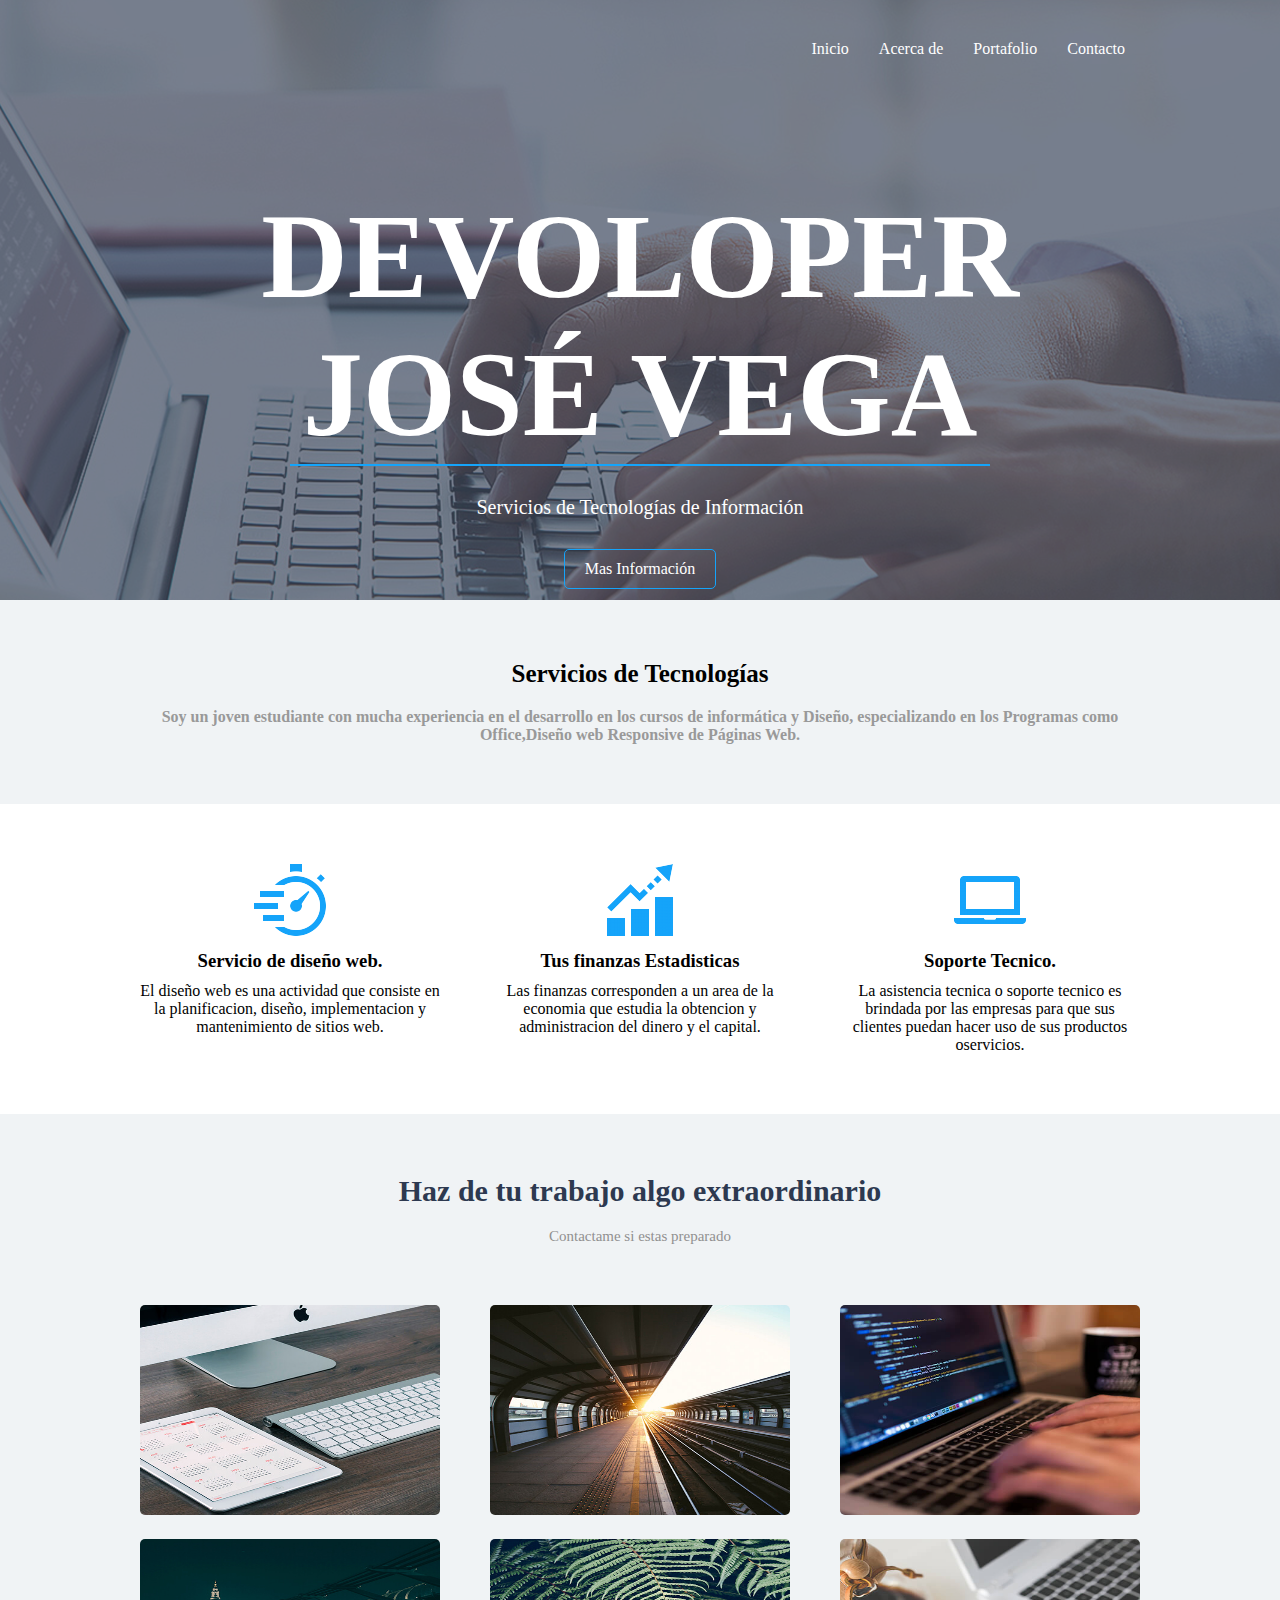
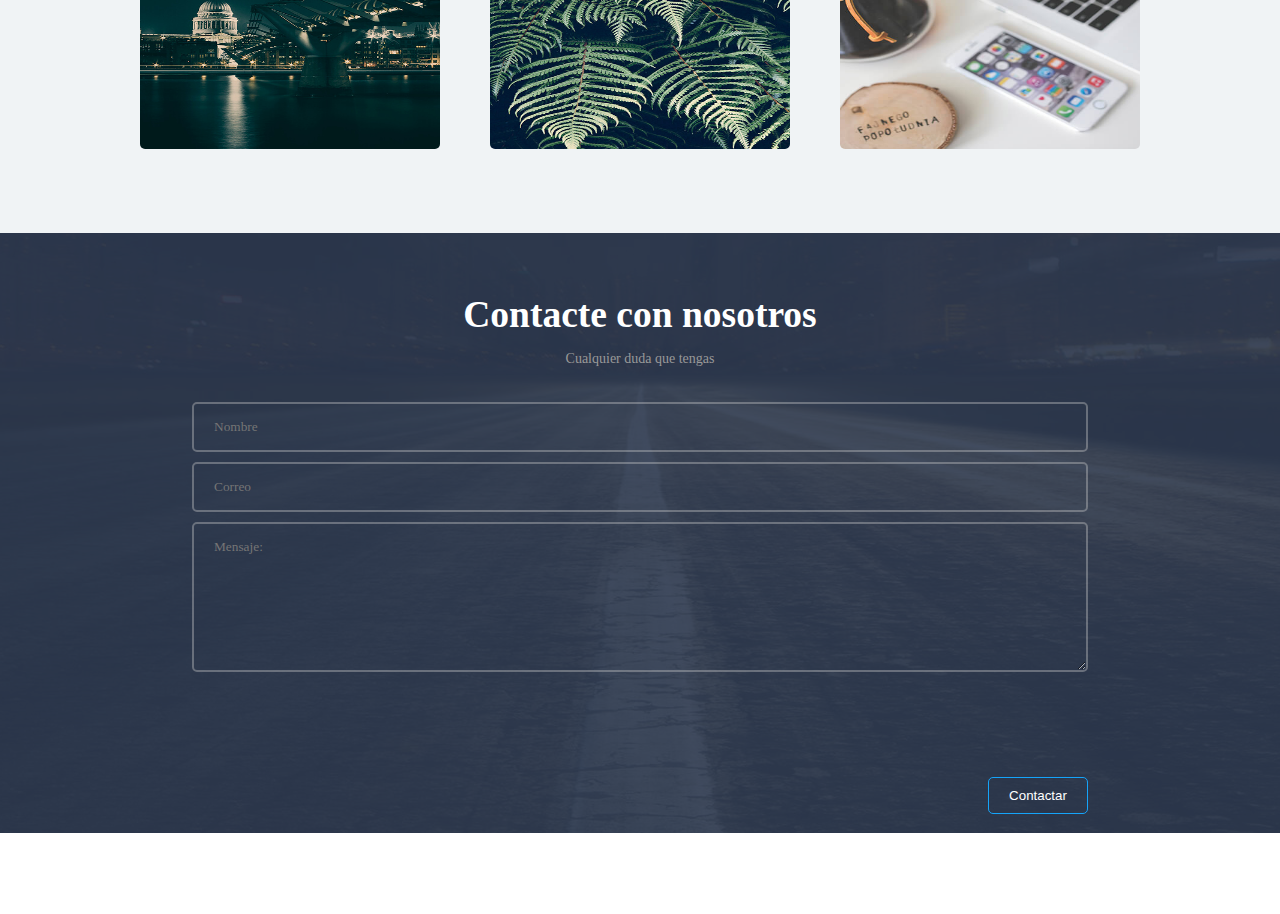
<file: index.html>
<!DOCTYPE html>
<html lang="en">
<head>
    <meta charset="UTF-8">
    <meta name="viewport" content="width-device-widht, initial-scale-1.0">
    <meta http-equiv="X-UA-Compatible" content="ie-edge">
    <title>José Vega | Especialista de Tecnologías</title>
    <link rel="stylesheet" href="css/estilos.css">
</head>
<body>
    <header>
        <div class="contenedor">
            <nav class="menu">
                <a href="index.html">Inicio</a>
                <a href="acerca.html">Acerca de</a>
                <a href="portafolio.html">Portafolio</a>
                <a href="contacto.html">Contacto</a>
            </nav>
            <div class="contenido-header">
                <h1 class="titulo-header">DEVOLOPER JOSÉ VEGA</h1>
                <span class="linea-header"></span>
                <h2 class="texto-header">
                Servicios de Tecnologías
                <span class="desaparecer">
                de Información
                </span></h2>
                <a href="" class="action-header">Mas Información</a>
            </div>
        </div>
    </header>
    <main>
        <section class="quienes">
            <div class="contenedor">
                <h3 class="quienes-titulo">Servicios de Tecnologías</h3>
                <p class="quienes-parrafo">
                Soy un joven estudiante con mucha experiencia en el desarrollo
                en los cursos de informática
                y Diseño, especializando en los Programas como 
                Office,Diseño web Responsive de Páginas Web.
            </p>
            </div>
        </section>
        <section class="quehacemos">
            <div class="contenedor">
                <div class="contenido-cajas">
                    <div class="tarjeta">
                        <img src="img/icono1.png" alt=""
                        class="imagen-tarjeta">
                        <div class="contenido-tarjeta">
                        <h3 class="titulo-tarjeta">Servicio de diseño web.</h3>
                        <p class="parrafo-tarjeta">
                        El diseño web es una actividad que consiste en la planificacion, diseño, implementacion y mantenimiento de sitios web.
                        </p>
                    </div>
                </div>
                <div class="tarjeta">
                    <img src="img/icono2.png" alt="" class="imagen-tarjeta">
                    <div class="contenido-tarjeta">
                        <h3 class="titulo-tarjeta">
                        Tus finanzas Estadisticas</h3>
                        <p class="parrafo-tarjeta">
                        Las finanzas corresponden a un area de la economia que estudia la obtencion y administracion del dinero y el capital.
                        </p>
                    </div>
                </div>
                <div class="tarjeta">
                        <img src="img/icono3.png" alt="" class="imagen-tarjeta">
                        <div class="contenido-tarjeta">
                            <h3 class="titulo-tarjeta">
                            Soporte Tecnico.</h3>
                            <p class="parrafo-tarjeta">
                            La asistencia tecnica o soporte tecnico es brindada por las empresas para que sus clientes puedan hacer uso de sus productos oservicios.
                            </p>
                        </div>
                    </div>
                </div>
            </div>
        </section>
        <section class="portafolio">
            <div class="contenedor">
                <div class="portafolio-textos">
                    <h2>Haz de tu trabajo algo extraordinario</h2>
                    <p>Contactame si estas preparado</p>
                </div>
                <section class="galeria">
                    <div class="fotos">
                        <img src="img/1.jpg" alt="">
                    </div>
                    <div class="fotos">
                        <img src="img/2.jpg" alt="">
                    </div>
                    <div class="fotos">
                        <img src="img/3.jpg" alt="">
                    </div>
                    <div class="fotos">
                        <img src="img/4.jpg" alt="">
                    </div>
                    <div class="fotos">
                        <img src="img/5.jpg" alt="">
                    </div>
                    <div class="fotos">
                        <img src="img/6.jpg" alt="">
                    </div>
                </section>
            </div>
        </section>
    </main>
    <footer>
        <section class="contacto">
            <div class="contenido">
                <div class="footer-textos">
                    <h2>Contacte con nosotros</h2>
                    <p>Cualquier duda que tengas</p>
                </div>
                <form action="" class="formulario" method="POST">
                    <input type="text" placeholder="Nombre" id="nombre" name="nombre" required value="">
                    <input type="email" placeholder="Correo" id="correo" name="correo" required value="" class="email">
                    <textarea name="mensaje" id="mensaje" placeholder="Mensaje:"></textarea>
                   <div class="derecha">
                    <input class="boton derecha" type="submit" value="Contactar" name="submit">
                    </div>
                </form>
            </div>
        </section>
    </footer>
</body>
</html>
</file>
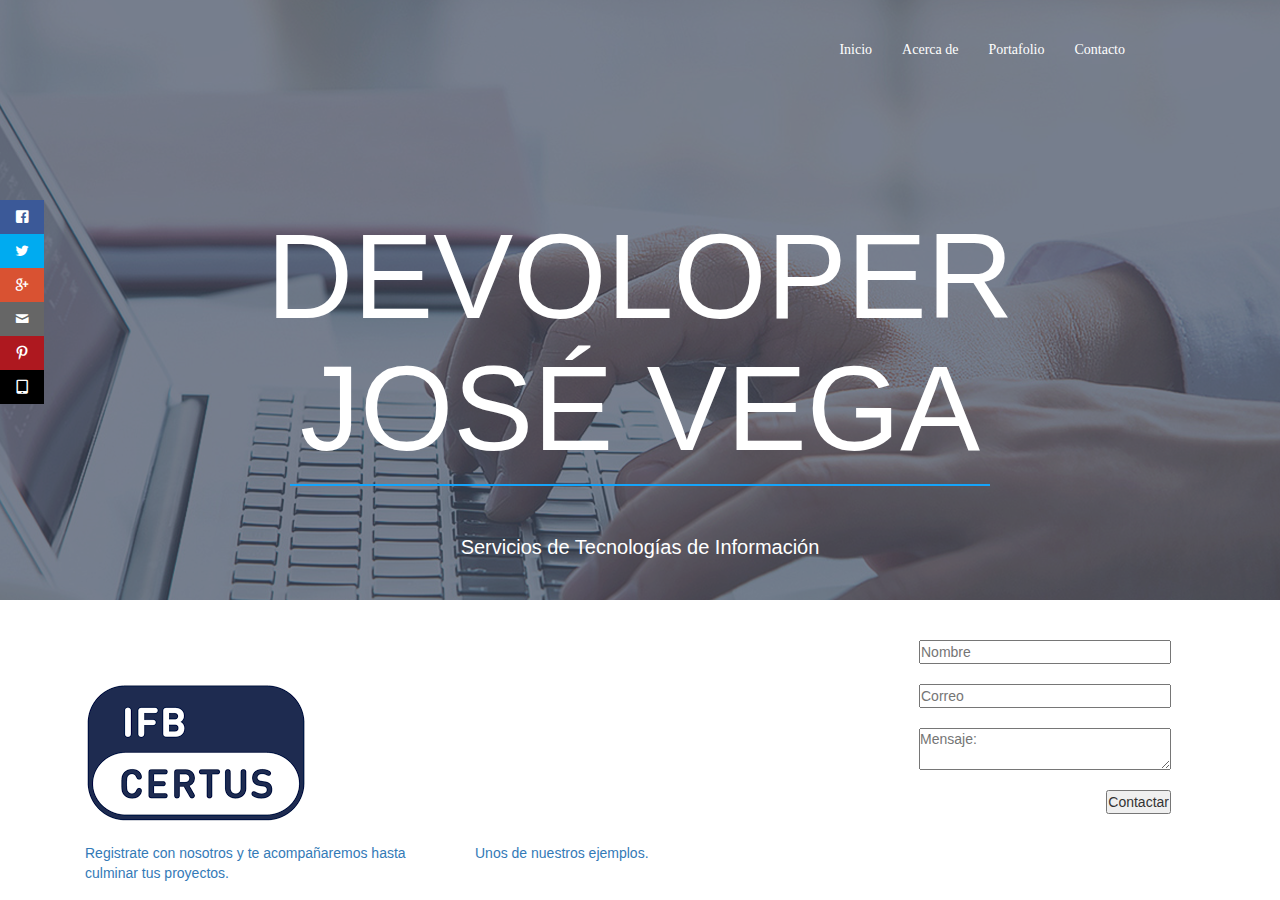
<file: contacto.html>
<!DOCTYPE html>
<html lang="en">
  <head>
    <meta charset="utf-8">
  <meta http-equiv="X-UA_Compatible" content="IE=edge">
  <meta name="viewport" content="width=device-width, initial-scale=1">
    <title>Contacto</title>
    <!-- Banner avisos publicitarios -->
    <link rel="stylesheet" href="css/EstilosRedesSociales.css">
    <link rel="stylesheet" href="css/fontsRedesSociales.css">
    <!--Estilos personalizados para el banner-->
    <link rel="stylesheet" href="css/estilos.css">
    <!-- Bootstrap -->
    <link href="css/bootstrap.css" rel="stylesheet">
  </head>
  <body>
    <header>
      <div class="contenedor">
          <nav class="menu">
              <a href="index.html">Inicio</a>
              <a href="acerca.html">Acerca de</a>
              <a href="portafolio.html">Portafolio</a>
              <a href="contacto.html">Contacto</a>
          </nav>
          <div class="contenido-header">
              <h1 class="titulo-header">DEVOLOPER JOSÉ VEGA</h1>
              <span class="linea-header"></span>
              <h2 class="texto-header"> Servicios de Tecnologías<span class="desaparecer"> de Información </span></h2>
          </div>
      </div>
  </header>
<div class="container">
<br>
<br>
<div class="social">
  <ul>
      <li><a href="#" target="_blank" class="icon-facebook"> </a></li>
        <li><a href="https://twitter.com/" target="_blank" class="icon-twitter"> </a></li>
        <li><a href="https://www.google.com.pe/?gfe_rd=cr&ei=TqocVrikN5aZmAH1wIHgCg" target="_blank" class="icon-google"> </a></li>
        <li><a href="mailto" class="icon-mail"> </a></li>
        <li><a href="https://www.falabella.com.pe/falabella-pe/" target="_blank" class="icon-pinterest"> </a></li>
      <li><a href="https://www.android.com/" target="_blank" class="icon-tablet"> </a></li>
    </ul>
</div>
<div class="container">
  <div class="row">
        <div class="col-sm-4">
          <div class="embed-responsive embed-responsive-16by9">
                  <img src="img/certus.png" alt="" class="imagen-tarjeta">
              </div>
                  <a href="#" target="_blank" title="ver PDF">Registrate con nosotros y te acompañaremos hasta culminar tus proyectos.</a>
        </div>
        <div class="col-sm-4">
          <div class="embed-responsive embed-responsive-16by9">
              <iframe width="560" height="315" src="https://www.youtube.com/embed/6lJzoE--hGE" frameborder="0" allowfullscreen></iframe>
          </div>
           <a href="https://www.youtube.com/watch?v=DRdrK-cxFWc" target="_blank" title="ver PDF">Unos de nuestros ejemplos.</a>
      </div>
        <div class="col-sm-4">
          <form action="" class="formulario" method="POST">
            <input type="text" placeholder="Nombre" id="nombre" name="nombre" required value=""><br>
            <input type="email" placeholder="Correo" id="correo" name="correo" required value="" class="email"><br>
            <textarea name="mensaje" id="mensaje" placeholder="Mensaje:"></textarea><br>
           <div class="derecha">
            <input class="boton derecha" type="submit" value="Contactar" name="submit">
        </div>
          </form>
      </div>
  </div>
</file>
<file: css/estilos.css>
*{
    margin:0;
    padding:0;
    box-sizing: border-box;
}

body{
    background: #fff;
    font-family: 'lato';
    font-size: 16px;
}

.contenedor{
    width: 90%;
    max-width: 1000px;
    overflow: hidden;
    margin: auto;
}

header{
    background-image: url('../img/portada.png');
    height:600px;
    background-repeat: no-repeat;
    background-position:center;
    background-attachment: cover;
}
header .menu{
    margin:30px 0;
    display:flex;
    justify-content: flex-end;
    flex-wrap: wrap;
}
header .menu a:hover{
    text-decoration: underline;
}
header .menu a{
    font: size 18px;
    font-family: 'lato';
    font-weight: 300;
    display: inline-block;
    padding:10px 0;
    margin:0 15px;
    color:#fff;
    text-decoration: none;
}
header .contenido-header{
    margin:120px 0;
    display: flex;
    flex-direction: column;
    flex-wrap: wrap;
    justify-content: center;
    align-content: center;
}
header .contenido-header .titulo-header{
    font-size: 120px;
    text-align: center;
    color: #fff;
    text-align: center;
}

header .contenido-header .linea-header{
    width: 700px;
    margin: auto;
    height:2px;
    background: #15a4fa;
    margin-bottom:30px;
    text-align: center;
}

header .contenido-header .texto-header{
    color:#fff;
    font-weight: 300;
    margin-bottom:30px;
    font-size:20px;
    text-align: center;
}

header .contenido-header .action-header{
    display: inline-block;
    margin: auto;
    color: #fff;
    text-decoration: none;
    border:1px solid #15a4fa;
    padding: 10px 20px;
    border-radius: 5px;
}

header .contenido-header .action-header:hover{
    background: #15a4fa;
    color: #fff;
}

main .quienes{
    background: #f0f3f5;
    padding:60px 0;
}

main .quienes .quienes-titulo{
    color:#000;
    font-size: 25px;
    text-align: center;
    margin-bottom:20px;
}

main .quienes .quienes-parrafo{
    text-align: center;
    color:#999999;
    font-weight: 600;
}

main .quehacemos{
    margin:60px 0;
}
main .contenido-cajas{
    display: flex;
    justify-content: space-between;
    flex-wrap: wrap;
}

main .quehacemos .contenido-cajas .tarjeta{
    width: 30%;
    text-align: center;
}

main .quehacemos .contenido-cajas .tarjeta .contenido-tarjeta .titulo-tarjeta{
    margin:10px 0;
}

main .portafolio{
    background: #f0f3f5;
    padding: 60px 0;
}

main .portafolio .portafolio-textos{
    text-align: center;
    margin-bottom: 60px;
    color:#2d3950;
    font-size: 20px;
}

main .portafolio .portafolio-textos p{
    color: #909090;
    font-size: 15px;
    margin: 20px 0 0 0;
}

main .portafolio .galeria{
    display: flex;
    justify-content: space-between;
    flex-wrap: wrap;
}

main .portafolio .galeria .fotos{
    width: 30%;
    margin-bottom:20px;
}

main .portafolio .galeria .fotos img{
    width: 100%;
    height:210px;
    border-radius: 5px;
}
main .portafolio .galeria .fotos img:hover{
    opacity:.6;
    cursor: pointer;
}

footer .contacto{
    height:600px;
    background-image: url(../img/footer.png);
    background-position:center;
    padding:60px 0;
}

footer .footer-textos{
    text-align: center;
    color: #fff;
    font-size:25px;
}

footer .footer-textos p{
    font-size: 14px;
    margin:15px 0 30px 0;
    color:#999999;

}
form{
    display: flex;
    flex-direction: column;
    margin: auto;
    width: 70%;

}
footer .contacto input[type="text"], footer .contacto input[type="email"],
footer .contacto textarea{
    width: 100%;
    margin: 5px 0;
    padding: 15px 20px;
    background: none;
    border-radius: 5px;
    color:rgb(204, 204, 204);
    border: 2px solid rgba(204, 204, 204, 0.383);
    font-family: 'lato';
    font-weight: 300;
}

footer .contacto textarea{
    height:150px;
    max-height: 150px;
    max-width: 100%;
    min-width: 100%;
    min-height: 150px;
}
.derecha{
    display: flex;
    justify-content: flex-end;
}
footer .contacto  input[type="submit"]{
    display:block;
    width: 100px;
    margin:100px 0;
    padding: 10px 15px;
    background: none;
    border:1px solid #15a4fa;
    border-radius: 5px;
    color:#fff;
    cursor: pointer;
    float:right;

}
footer .contacto input[type="submit"]:hover{
    background: #15a4fa;
    color: #fff;
}

.footer{
    height:200px;
    background: #000;
}

@media screen and (max-width:760px){
    header .menu{
        justify-content: center;
    }
    header .contenido-header .texto-header{
       font-size:18px;
    }
    header .contenido-header .texto-header .desaparecer{
        display: none;
    }
}

@media screen and (max-width:630px){
    header .contenido-header .titulo-header{
        font-size:80px;
    }
    header .contenido-header .linea-header{
        width: 400px;
    }
    main .portafolio .galeria .fotos{
        width:49%;
    }
}

@media screen and (max-width: 500px){
    header .contenido-header .titulo-header{
        font-size:40px;
    }
    main .quehacemos .contenido-cajas .tarjeta{
        width: 48%;
    }
    main .contenido-cajas{
        justify-content: center
    }
    main .quehacemos .contenido-cajas .tarjeta{
        margin:20px 0;
    }
}

@media screen and (max-width: 350px){
    main .quehacemos .contenido-cajas .tarjeta{
        width: 98%;
    }
    header .contenido-header .texto-header{
        font-size:15px;
    }
}
</file>
<file: css/EstilosRedesSociales.css>
@charset "utf-8";
/* CSS Document */

*{
	margin:0;
	padding:0;
	-webkit-box-sizing: border-box;
	-moz-box-sizing:border-box;
	box-sizing:border-box;
}

.social{
	position:fixed;
	left:0;
	top:200px;
	z-index:2000;	
		
}

.social ul{
	list-style:none;	
	
}

.social ul li a{
	display:inline-block;
	color: 	#fff;
	background:#000;
	padding: 10px 15px;
	text-decoration:none;
	-webkit-transition:all 500ms ease;
	-o-transition:all 500ms ease;
	transition:all 500ms ease;
	
	
}

.social ul li .icon-facebook{background:#3B5998;}
.social ul li .icon-twitter{background:#00ABF0;}
.social ul li .icon-google{background:#D95232;}
.social ul li .icon-pinterest{background:#AE181F;}
.social ul li .icon-mail{background:#666666;}

.social ul li a:hover{
	padding: 10px 30px;
	background:#000;
	
}
</file>
<file: css/fontsRedesSociales.css>
@font-face {
  font-family: 'icomoon';
  src:  url('fonts/icomoon.eot?q1pa5y');
  src:  url('fonts/icomoon.eot?q1pa5y#iefix') format('embedded-opentype'),
    url('fonts/icomoon.ttf?q1pa5y') format('truetype'),
    url('fonts/icomoon.woff?q1pa5y') format('woff'),
    url('fonts/icomoon.svg?q1pa5y#icomoon') format('svg');
  font-weight: normal;
  font-style: normal;
}

[class^="icon-"], [class*=" icon-"] {
  /* use !important to prevent issues with browser extensions that change fonts */
  font-family: 'icomoon' !important;
  speak: none;
  font-style: normal;
  font-weight: normal;
  font-variant: normal;
  text-transform: none;
  line-height: 1;

  /* Better Font Rendering =========== */
  -webkit-font-smoothing: antialiased;
  -moz-osx-font-smoothing: grayscale;
}

.icon-add-to-list:before {
  content: "\e900";
}
.icon-classic-computer:before {
  content: "\e901";
}
.icon-controller-fast-backward:before {
  content: "\e902";
}
.icon-creative-commons-attribution:before {
  content: "\e903";
}
.icon-creative-commons-noderivs:before {
  content: "\e904";
}
.icon-creative-commons-noncommercial-eu:before {
  content: "\e905";
}
.icon-creative-commons-noncommercial-us:before {
  content: "\e906";
}
.icon-creative-commons-public-domain:before {
  content: "\e907";
}
.icon-creative-commons-remix:before {
  content: "\e908";
}
.icon-creative-commons-share:before {
  content: "\e909";
}
.icon-creative-commons-sharealike:before {
  content: "\e90a";
}
.icon-creative-commons:before {
  content: "\e90b";
}
.icon-document-landscape:before {
  content: "\e90c";
}
.icon-remove-user:before {
  content: "\e90d";
}
.icon-warning:before {
  content: "\e90e";
}
.icon-arrow-bold-down:before {
  content: "\e90f";
}
.icon-arrow-bold-left:before {
  content: "\e910";
}
.icon-arrow-bold-right:before {
  content: "\e911";
}
.icon-arrow-bold-up:before {
  content: "\e912";
}
.icon-arrow-down:before {
  content: "\e913";
}
.icon-arrow-left:before {
  content: "\e914";
}
.icon-arrow-long-down:before {
  content: "\e915";
}
.icon-arrow-long-left:before {
  content: "\e916";
}
.icon-arrow-long-right:before {
  content: "\e917";
}
.icon-arrow-long-up:before {
  content: "\e918";
}
.icon-arrow-right:before {
  content: "\e919";
}
.icon-arrow-up:before {
  content: "\e91a";
}
.icon-arrow-with-circle-down:before {
  content: "\e91b";
}
.icon-arrow-with-circle-left:before {
  content: "\e91c";
}
.icon-arrow-with-circle-right:before {
  content: "\e91d";
}
.icon-arrow-with-circle-up:before {
  content: "\e91e";
}
.icon-bookmark:before {
  content: "\e91f";
}
.icon-bookmarks:before {
  content: "\e920";
}
.icon-chevron-down:before {
  content: "\e921";
}
.icon-chevron-left:before {
  content: "\e922";
}
.icon-chevron-right:before {
  content: "\e923";
}
.icon-chevron-small-down:before {
  content: "\e924";
}
.icon-chevron-small-left:before {
  content: "\e925";
}
.icon-chevron-small-right:before {
  content: "\e926";
}
.icon-chevron-small-up:before {
  content: "\e927";
}
.icon-chevron-thin-down:before {
  content: "\e928";
}
.icon-chevron-thin-left:before {
  content: "\e929";
}
.icon-chevron-thin-right:before {
  content: "\e92a";
}
.icon-chevron-thin-up:before {
  content: "\e92b";
}
.icon-chevron-up:before {
  content: "\e92c";
}
.icon-chevron-with-circle-down:before {
  content: "\e92d";
}
.icon-chevron-with-circle-left:before {
  content: "\e92e";
}
.icon-chevron-with-circle-right:before {
  content: "\e92f";
}
.icon-chevron-with-circle-up:before {
  content: "\e930";
}
.icon-cloud:before {
  content: "\e931";
}
.icon-controller-fast-forward:before {
  content: "\e932";
}
.icon-controller-jump-to-start:before {
  content: "\e933";
}
.icon-controller-next:before {
  content: "\e934";
}
.icon-controller-paus:before {
  content: "\e935";
}
.icon-controller-play:before {
  content: "\e936";
}
.icon-controller-record:before {
  content: "\e937";
}
.icon-controller-stop:before {
  content: "\e938";
}
.icon-controller-volume:before {
  content: "\e939";
}
.icon-dot-single:before {
  content: "\e93a";
}
.icon-dots-three-horizontal:before {
  content: "\e93b";
}
.icon-dots-three-vertical:before {
  content: "\e93c";
}
.icon-dots-two-horizontal:before {
  content: "\e93d";
}
.icon-dots-two-vertical:before {
  content: "\e93e";
}
.icon-download:before {
  content: "\e93f";
}
.icon-emoji-flirt:before {
  content: "\e940";
}
.icon-flow-branch:before {
  content: "\e941";
}
.icon-flow-cascade:before {
  content: "\e942";
}
.icon-flow-line:before {
  content: "\e943";
}
.icon-flow-parallel:before {
  content: "\e944";
}
.icon-flow-tree:before {
  content: "\e945";
}
.icon-install:before {
  content: "\e946";
}
.icon-layers:before {
  content: "\e947";
}
.icon-open-book:before {
  content: "\e948";
}
.icon-resize-100:before {
  content: "\e949";
}
.icon-resize-full-screen:before {
  content: "\e94a";
}
.icon-save:before {
  content: "\e94b";
}
.icon-select-arrows:before {
  content: "\e94c";
}
.icon-sound-mute:before {
  content: "\e94d";
}
.icon-sound:before {
  content: "\e94e";
}
.icon-trash:before {
  content: "\e94f";
}
.icon-triangle-down:before {
  content: "\e950";
}
.icon-triangle-left:before {
  content: "\e951";
}
.icon-triangle-right:before {
  content: "\e952";
}
.icon-triangle-up:before {
  content: "\e953";
}
.icon-uninstall:before {
  content: "\e954";
}
.icon-upload-to-cloud:before {
  content: "\e955";
}
.icon-upload:before {
  content: "\e956";
}
.icon-add-user:before {
  content: "\e957";
}
.icon-address:before {
  content: "\e958";
}
.icon-adjust:before {
  content: "\e959";
}
.icon-air:before {
  content: "\e95a";
}
.icon-aircraft-landing:before {
  content: "\e95b";
}
.icon-aircraft-take-off:before {
  content: "\e95c";
}
.icon-aircraft:before {
  content: "\e95d";
}
.icon-align-bottom:before {
  content: "\e95e";
}
.icon-align-horizontal-middle:before {
  content: "\e95f";
}
.icon-align-left:before {
  content: "\e960";
}
.icon-align-right:before {
  content: "\e961";
}
.icon-align-top:before {
  content: "\e962";
}
.icon-align-vertical-middle:before {
  content: "\e963";
}
.icon-archive:before {
  content: "\e964";
}
.icon-area-graph:before {
  content: "\e965";
}
.icon-attachment:before {
  content: "\e966";
}
.icon-awareness-ribbon:before {
  content: "\e967";
}
.icon-back-in-time:before {
  content: "\e968";
}
.icon-back:before {
  content: "\e969";
}
.icon-bar-graph:before {
  content: "\e96a";
}
.icon-battery:before {
  content: "\e96b";
}
.icon-beamed-note:before {
  content: "\e96c";
}
.icon-bell:before {
  content: "\e96d";
}
.icon-blackboard:before {
  content: "\e96e";
}
.icon-block:before {
  content: "\e96f";
}
.icon-book:before {
  content: "\e970";
}
.icon-bowl:before {
  content: "\e971";
}
.icon-box:before {
  content: "\e972";
}
.icon-briefcase:before {
  content: "\e973";
}
.icon-browser:before {
  content: "\e974";
}
.icon-brush:before {
  content: "\e975";
}
.icon-bucket:before {
  content: "\e976";
}
.icon-cake:before {
  content: "\e977";
}
.icon-calculator:before {
  content: "\e978";
}
.icon-calendar:before {
  content: "\e979";
}
.icon-camera:before {
  content: "\e97a";
}
.icon-ccw:before {
  content: "\e97b";
}
.icon-chat:before {
  content: "\e97c";
}
.icon-check:before {
  content: "\e97d";
}
.icon-circle-with-cross:before {
  content: "\e97e";
}
.icon-circle-with-minus:before {
  content: "\e97f";
}
.icon-circle-with-plus:before {
  content: "\e980";
}
.icon-circle:before {
  content: "\e981";
}
.icon-circular-graph:before {
  content: "\e982";
}
.icon-clapperboard:before {
  content: "\e983";
}
.icon-clipboard:before {
  content: "\e984";
}
.icon-clock:before {
  content: "\e985";
}
.icon-code:before {
  content: "\e986";
}
.icon-cog:before {
  content: "\e987";
}
.icon-colours:before {
  content: "\e988";
}
.icon-compass:before {
  content: "\e989";
}
.icon-copy:before {
  content: "\e98a";
}
.icon-credit-card:before {
  content: "\e98b";
}
.icon-credit:before {
  content: "\e98c";
}
.icon-cross:before {
  content: "\e98d";
}
.icon-cup:before {
  content: "\e98e";
}
.icon-cw:before {
  content: "\e98f";
}
.icon-cycle:before {
  content: "\e990";
}
.icon-database:before {
  content: "\e991";
}
.icon-dial-pad:before {
  content: "\e992";
}
.icon-direction:before {
  content: "\e993";
}
.icon-document:before {
  content: "\e994";
}
.icon-documents:before {
  content: "\e995";
}
.icon-drink:before {
  content: "\e996";
}
.icon-drive:before {
  content: "\e997";
}
.icon-drop:before {
  content: "\e998";
}
.icon-edit:before {
  content: "\e999";
}
.icon-email:before {
  content: "\e99a";
}
.icon-emoji-happy:before {
  content: "\e99b";
}
.icon-emoji-neutral:before {
  content: "\e99c";
}
.icon-emoji-sad:before {
  content: "\e99d";
}
.icon-erase:before {
  content: "\e99e";
}
.icon-eraser:before {
  content: "\e99f";
}
.icon-export:before {
  content: "\e9a0";
}
.icon-eye:before {
  content: "\e9a1";
}
.icon-feather:before {
  content: "\e9a2";
}
.icon-flag:before {
  content: "\e9a3";
}
.icon-flash:before {
  content: "\e9a4";
}
.icon-flashlight:before {
  content: "\e9a5";
}
.icon-flat-brush:before {
  content: "\e9a6";
}
.icon-folder-images:before {
  content: "\e9a7";
}
.icon-folder-music:before {
  content: "\e9a8";
}
.icon-folder-video:before {
  content: "\e9a9";
}
.icon-folder:before {
  content: "\e9aa";
}
.icon-forward:before {
  content: "\e9ab";
}
.icon-funnel:before {
  content: "\e9ac";
}
.icon-game-controller:before {
  content: "\e9ad";
}
.icon-gauge:before {
  content: "\e9ae";
}
.icon-globe:before {
  content: "\e9af";
}
.icon-graduation-cap:before {
  content: "\e9b0";
}
.icon-grid:before {
  content: "\e9b1";
}
.icon-hair-cross:before {
  content: "\e9b2";
}
.icon-hand:before {
  content: "\e9b3";
}
.icon-heart-outlined:before {
  content: "\e9b4";
}
.icon-heart:before {
  content: "\e9b5";
}
.icon-help-with-circle:before {
  content: "\e9b6";
}
.icon-help:before {
  content: "\e9b7";
}
.icon-home:before {
  content: "\e9b8";
}
.icon-hour-glass:before {
  content: "\e9b9";
}
.icon-image-inverted:before {
  content: "\e9ba";
}
.icon-image:before {
  content: "\e9bb";
}
.icon-images:before {
  content: "\e9bc";
}
.icon-inbox:before {
  content: "\e9bd";
}
.icon-infinity:before {
  content: "\e9be";
}
.icon-info-with-circle:before {
  content: "\e9bf";
}
.icon-info:before {
  content: "\e9c0";
}
.icon-key:before {
  content: "\e9c1";
}
.icon-keyboard:before {
  content: "\e9c2";
}
.icon-lab-flask:before {
  content: "\e9c3";
}
.icon-landline:before {
  content: "\e9c4";
}
.icon-language:before {
  content: "\e9c5";
}
.icon-laptop:before {
  content: "\e9c6";
}
.icon-leaf:before {
  content: "\e9c7";
}
.icon-level-down:before {
  content: "\e9c8";
}
.icon-level-up:before {
  content: "\e9c9";
}
.icon-lifebuoy:before {
  content: "\e9ca";
}
.icon-light-bulb:before {
  content: "\e9cb";
}
.icon-light-down:before {
  content: "\e9cc";
}
.icon-light-up:before {
  content: "\e9cd";
}
.icon-line-graph:before {
  content: "\e9ce";
}
.icon-link:before {
  content: "\e9cf";
}
.icon-list:before {
  content: "\e9d0";
}
.icon-location-pin:before {
  content: "\e9d1";
}
.icon-location:before {
  content: "\e9d2";
}
.icon-lock-open:before {
  content: "\e9d3";
}
.icon-lock:before {
  content: "\e9d4";
}
.icon-log-out:before {
  content: "\e9d5";
}
.icon-login:before {
  content: "\e9d6";
}
.icon-loop:before {
  content: "\e9d7";
}
.icon-magnet:before {
  content: "\e9d8";
}
.icon-magnifying-glass:before {
  content: "\e9d9";
}
.icon-mail:before {
  content: "\e9da";
}
.icon-man:before {
  content: "\e9db";
}
.icon-map:before {
  content: "\e9dc";
}
.icon-mask:before {
  content: "\e9dd";
}
.icon-medal:before {
  content: "\e9de";
}
.icon-megaphone:before {
  content: "\e9df";
}
.icon-menu:before {
  content: "\e9e0";
}
.icon-message:before {
  content: "\e9e1";
}
.icon-mic:before {
  content: "\e9e2";
}
.icon-minus:before {
  content: "\e9e3";
}
.icon-mobile:before {
  content: "\e9e4";
}
.icon-modern-mic:before {
  content: "\e9e5";
}
.icon-moon:before {
  content: "\e9e6";
}
.icon-mouse:before {
  content: "\e9e7";
}
.icon-music:before {
  content: "\e9e8";
}
.icon-network:before {
  content: "\e9e9";
}
.icon-new-message:before {
  content: "\e9ea";
}
.icon-new:before {
  content: "\e9eb";
}
.icon-news:before {
  content: "\e9ec";
}
.icon-note:before {
  content: "\e9ed";
}
.icon-notification:before {
  content: "\e9ee";
}
.icon-old-mobile:before {
  content: "\e9ef";
}
.icon-old-phone:before {
  content: "\e9f0";
}
.icon-palette:before {
  content: "\e9f1";
}
.icon-paper-plane:before {
  content: "\e9f2";
}
.icon-pencil:before {
  content: "\e9f3";
}
.icon-phone:before {
  content: "\e9f4";
}
.icon-pie-chart:before {
  content: "\e9f5";
}
.icon-pin:before {
  content: "\e9f6";
}
.icon-plus:before {
  content: "\e9f7";
}
.icon-popup:before {
  content: "\e9f8";
}
.icon-power-plug:before {
  content: "\e9f9";
}
.icon-price-ribbon:before {
  content: "\e9fa";
}
.icon-price-tag:before {
  content: "\e9fb";
}
.icon-print:before {
  content: "\e9fc";
}
.icon-progress-empty:before {
  content: "\e9fd";
}
.icon-progress-full:before {
  content: "\e9fe";
}
.icon-progress-one:before {
  content: "\e9ff";
}
.icon-progress-two:before {
  content: "\ea00";
}
.icon-publish:before {
  content: "\ea01";
}
.icon-quote:before {
  content: "\ea02";
}
.icon-radio:before {
  content: "\ea03";
}
.icon-reply-all:before {
  content: "\ea04";
}
.icon-reply:before {
  content: "\ea05";
}
.icon-retweet:before {
  content: "\ea06";
}
.icon-rocket:before {
  content: "\ea07";
}
.icon-round-brush:before {
  content: "\ea08";
}
.icon-rss:before {
  content: "\ea09";
}
.icon-ruler:before {
  content: "\ea0a";
}
.icon-scissors:before {
  content: "\ea0b";
}
.icon-share-alternitive:before {
  content: "\ea0c";
}
.icon-share:before {
  content: "\ea0d";
}
.icon-shareable:before {
  content: "\ea0e";
}
.icon-shield:before {
  content: "\ea0f";
}
.icon-shop:before {
  content: "\ea10";
}
.icon-shopping-bag:before {
  content: "\ea11";
}
.icon-shopping-basket:before {
  content: "\ea12";
}
.icon-shopping-cart:before {
  content: "\ea13";
}
.icon-shuffle:before {
  content: "\ea14";
}
.icon-signal:before {
  content: "\ea15";
}
.icon-sound-mix:before {
  content: "\ea16";
}
.icon-sports-club:before {
  content: "\ea17";
}
.icon-spreadsheet:before {
  content: "\ea18";
}
.icon-squared-cross:before {
  content: "\ea19";
}
.icon-squared-minus:before {
  content: "\ea1a";
}
.icon-squared-plus:before {
  content: "\ea1b";
}
.icon-star-outlined:before {
  content: "\ea1c";
}
.icon-star:before {
  content: "\ea1d";
}
.icon-stopwatch:before {
  content: "\ea1e";
}
.icon-suitcase:before {
  content: "\ea1f";
}
.icon-swap:before {
  content: "\ea20";
}
.icon-sweden:before {
  content: "\ea21";
}
.icon-switch:before {
  content: "\ea22";
}
.icon-tablet:before {
  content: "\ea23";
}
.icon-tag:before {
  content: "\ea24";
}
.icon-text-document-inverted:before {
  content: "\ea25";
}
.icon-text-document:before {
  content: "\ea26";
}
.icon-text:before {
  content: "\ea27";
}
.icon-thermometer:before {
  content: "\ea28";
}
.icon-thumbs-down:before {
  content: "\ea29";
}
.icon-thumbs-up:before {
  content: "\ea2a";
}
.icon-thunder-cloud:before {
  content: "\ea2b";
}
.icon-ticket:before {
  content: "\ea2c";
}
.icon-time-slot:before {
  content: "\ea2d";
}
.icon-tools:before {
  content: "\ea2e";
}
.icon-traffic-cone:before {
  content: "\ea2f";
}
.icon-tree:before {
  content: "\ea30";
}
.icon-trophy:before {
  content: "\ea31";
}
.icon-tv:before {
  content: "\ea32";
}
.icon-typing:before {
  content: "\ea33";
}
.icon-unread:before {
  content: "\ea34";
}
.icon-untag:before {
  content: "\ea35";
}
.icon-user:before {
  content: "\ea36";
}
.icon-users:before {
  content: "\ea37";
}
.icon-v-card:before {
  content: "\ea38";
}
.icon-video:before {
  content: "\ea39";
}
.icon-vinyl:before {
  content: "\ea3a";
}
.icon-voicemail:before {
  content: "\ea3b";
}
.icon-wallet:before {
  content: "\ea3c";
}
.icon-water:before {
  content: "\ea3d";
}
.icon-500px-with-circle:before {
  content: "\ea3e";
}
.icon-500px:before {
  content: "\ea3f";
}
.icon-basecamp:before {
  content: "\ea40";
}
.icon-behance:before {
  content: "\ea41";
}
.icon-creative-cloud:before {
  content: "\ea42";
}
.icon-dropbox:before {
  content: "\ea43";
}
.icon-evernote:before {
  content: "\ea44";
}
.icon-flattr:before {
  content: "\ea45";
}
.icon-foursquare:before {
  content: "\ea46";
}
.icon-google-drive:before {
  content: "\ea47";
}
.icon-google-hangouts:before {
  content: "\ea48";
}
.icon-grooveshark:before {
  content: "\ea49";
}
.icon-icloud:before {
  content: "\ea4a";
}
.icon-mixi:before {
  content: "\ea4b";
}
.icon-onedrive:before {
  content: "\ea4c";
}
.icon-paypal:before {
  content: "\ea4d";
}
.icon-picasa:before {
  content: "\ea4e";
}
.icon-qq:before {
  content: "\ea4f";
}
.icon-rdio-with-circle:before {
  content: "\ea50";
}
.icon-renren:before {
  content: "\ea51";
}
.icon-scribd:before {
  content: "\ea52";
}
.icon-sina-weibo:before {
  content: "\ea53";
}
.icon-skype-with-circle:before {
  content: "\ea54";
}
.icon-skype:before {
  content: "\ea55";
}
.icon-slideshare:before {
  content: "\ea56";
}
.icon-smashing:before {
  content: "\ea57";
}
.icon-soundcloud:before {
  content: "\ea58";
}
.icon-spotify-with-circle:before {
  content: "\ea59";
}
.icon-spotify:before {
  content: "\ea5a";
}
.icon-swarm:before {
  content: "\ea5b";
}
.icon-vine-with-circle:before {
  content: "\ea5c";
}
.icon-vine:before {
  content: "\ea5d";
}
.icon-vk-alternitive:before {
  content: "\ea5e";
}
.icon-vk-with-circle:before {
  content: "\ea5f";
}
.icon-vk:before {
  content: "\ea60";
}
.icon-xing-with-circle:before {
  content: "\ea61";
}
.icon-xing:before {
  content: "\ea62";
}
.icon-yelp:before {
  content: "\ea63";
}
.icon-dribbble-with-circle:before {
  content: "\ea64";
}
.icon-dribbble:before {
  content: "\ea65";
}
.icon-facebook-with-circle:before {
  content: "\ea66";
}
.icon-facebook:before {
  content: "\ea67";
}
.icon-flickr-with-circle:before {
  content: "\ea68";
}
.icon-flickr:before {
  content: "\ea69";
}
.icon-github-with-circle:before {
  content: "\ea6a";
}
.icon-github:before {
  content: "\ea6b";
}
.icon-google-with-circle:before {
  content: "\ea6c";
}
.icon-google:before {
  content: "\ea6d";
}
.icon-instagram-with-circle:before {
  content: "\ea6e";
}
.icon-instagram:before {
  content: "\ea6f";
}
.icon-lastfm-with-circle:before {
  content: "\ea70";
}
.icon-lastfm:before {
  content: "\ea71";
}
.icon-linkedin-with-circle:before {
  content: "\ea72";
}
.icon-linkedin:before {
  content: "\ea73";
}
.icon-pinterest-with-circle:before {
  content: "\ea74";
}
.icon-pinterest:before {
  content: "\ea75";
}
.icon-rdio:before {
  content: "\ea76";
}
.icon-stumbleupon-with-circle:before {
  content: "\ea77";
}
.icon-stumbleupon:before {
  content: "\ea78";
}
.icon-tumblr-with-circle:before {
  content: "\ea79";
}
.icon-tumblr:before {
  content: "\ea7a";
}
.icon-twitter-with-circle:before {
  content: "\ea7b";
}
.icon-twitter:before {
  content: "\ea7c";
}
.icon-vimeo-with-circle:before {
  content: "\ea7d";
}
.icon-vimeo:before {
  content: "\ea7e";
}
.icon-youtube-with-circle:before {
  content: "\ea7f";
}
.icon-youtube:before {
  content: "\ea80";
}
</file>
